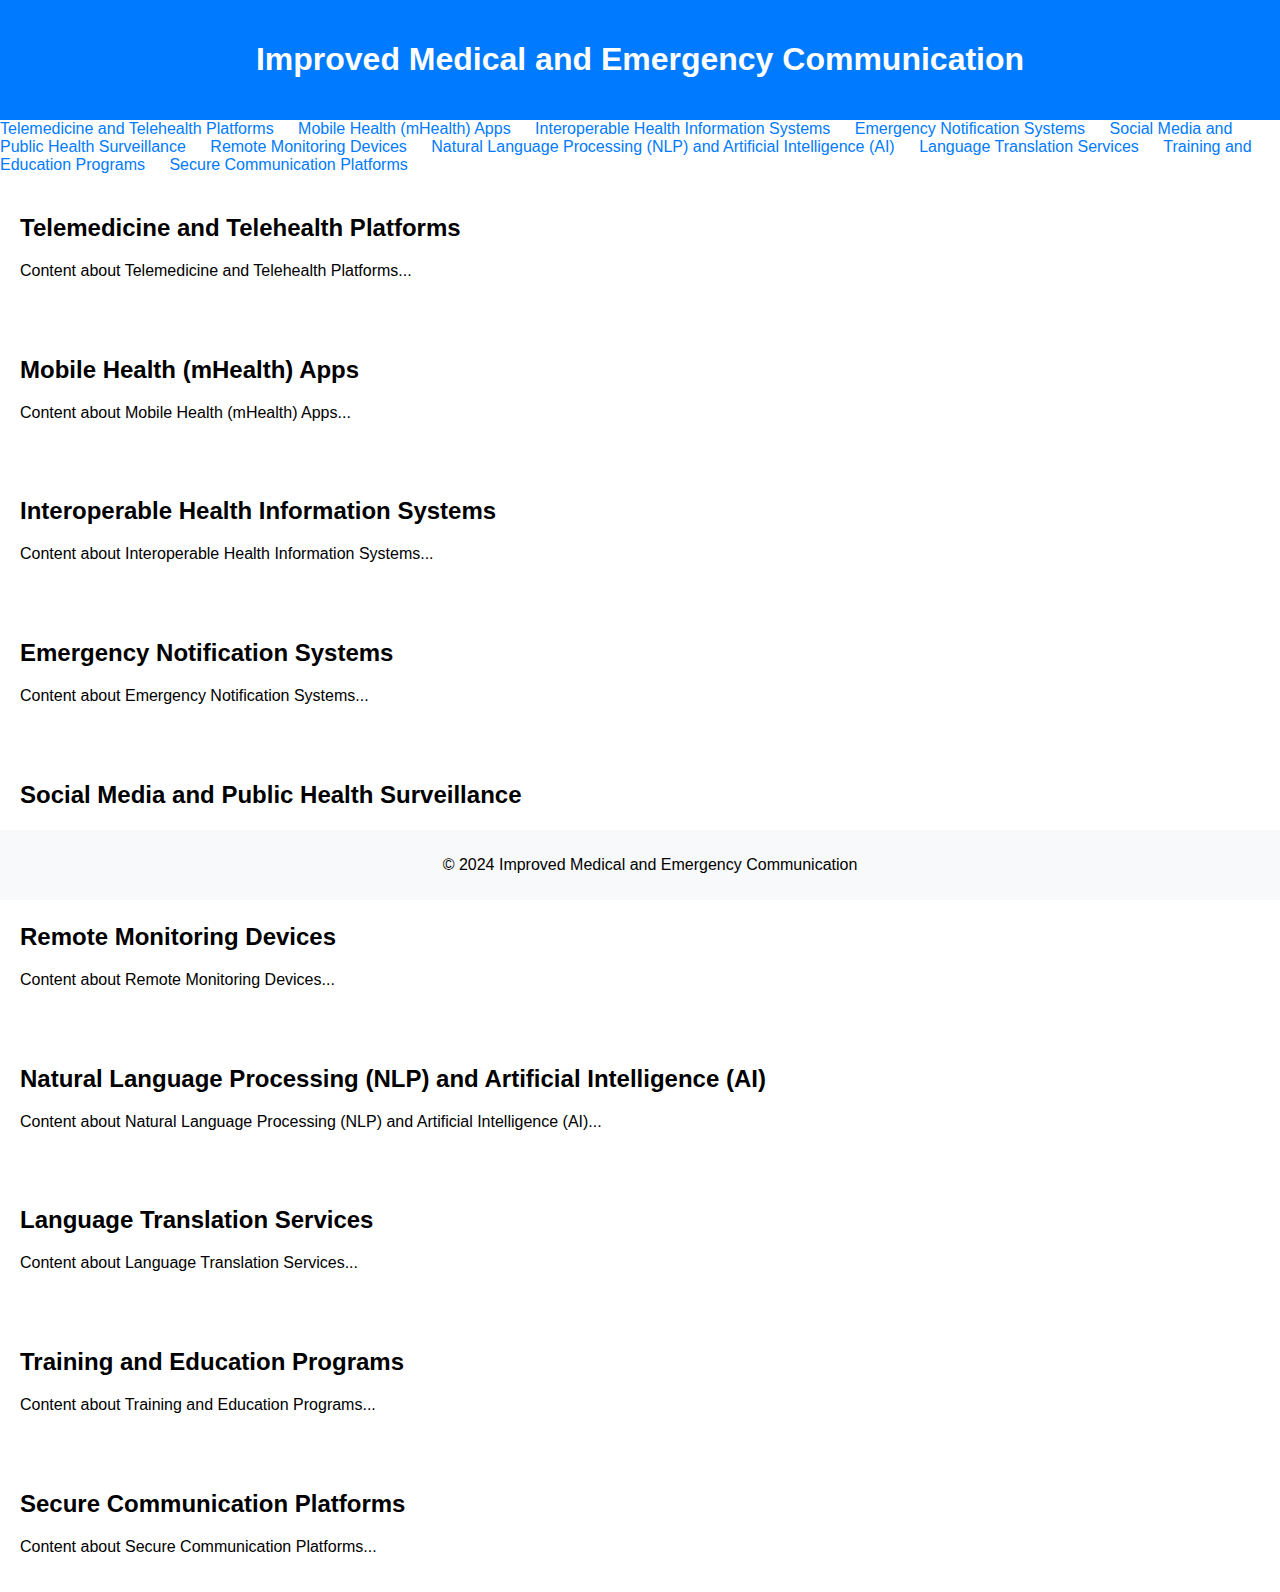
<file: index.html>
<!DOCTYPE html>
<html lang="en">
<head>
    <meta charset="UTF-8">
    <meta name="viewport" content="width=device-width, initial-scale=1.0">
    <title>Improved Medical and Emergency Communication</title>
    <link rel="stylesheet" href="styles.css">
</head>
<body>
    <header>
        <h1>Improved Medical and Emergency Communication</h1>
    </header>
    <nav>
        <ul>
            <li><a href="#telemedicine">Telemedicine and Telehealth Platforms</a></li>
            <li><a href="#mhealth">Mobile Health (mHealth) Apps</a></li>
            <li><a href="#interop">Interoperable Health Information Systems</a></li>
            <li><a href="#emergency">Emergency Notification Systems</a></li>
            <li><a href="#social">Social Media and Public Health Surveillance</a></li>
            <li><a href="#remote">Remote Monitoring Devices</a></li>
            <li><a href="#nlp">Natural Language Processing (NLP) and Artificial Intelligence (AI)</a></li>
            <li><a href="#translation">Language Translation Services</a></li>
            <li><a href="#training">Training and Education Programs</a></li>
            <li><a href="#secure">Secure Communication Platforms</a></li>
        </ul>
    </nav>
    <section id="telemedicine">
        <h2>Telemedicine and Telehealth Platforms</h2>
        <p>Content about Telemedicine and Telehealth Platforms...</p>
    </section>
    <section id="mhealth">
        <h2>Mobile Health (mHealth) Apps</h2>
        <p>Content about Mobile Health (mHealth) Apps...</p>
    </section>
    <section id="interop">
        <h2>Interoperable Health Information Systems</h2>
        <p>Content about Interoperable Health Information Systems...</p>
    </section>
    <section id="emergency">
        <h2>Emergency Notification Systems</h2>
        <p>Content about Emergency Notification Systems...</p>
    </section>
    <section id="social">
        <h2>Social Media and Public Health Surveillance</h2>
        <p>Content about Social Media and Public Health Surveillance...</p>
    </section>
    <section id="remote">
        <h2>Remote Monitoring Devices</h2>
        <p>Content about Remote Monitoring Devices...</p>
    </section>
    <section id="nlp">
        <h2>Natural Language Processing (NLP) and Artificial Intelligence (AI)</h2>
        <p>Content about Natural Language Processing (NLP) and Artificial Intelligence (AI)...</p>
    </section>
    <section id="translation">
        <h2>Language Translation Services</h2>
        <p>Content about Language Translation Services...</p>
    </section>
    <section id="training">
        <h2>Training and Education Programs</h2>
        <p>Content about Training and Education Programs...</p>
    </section>
    <section id="secure">
        <h2>Secure Communication Platforms</h2>
        <p>Content about Secure Communication Platforms...</p>
    </section>
    <footer>
        <p>&copy; 2024 Improved Medical and Emergency Communication</p>
    </footer>
</body>
</html>
</file>
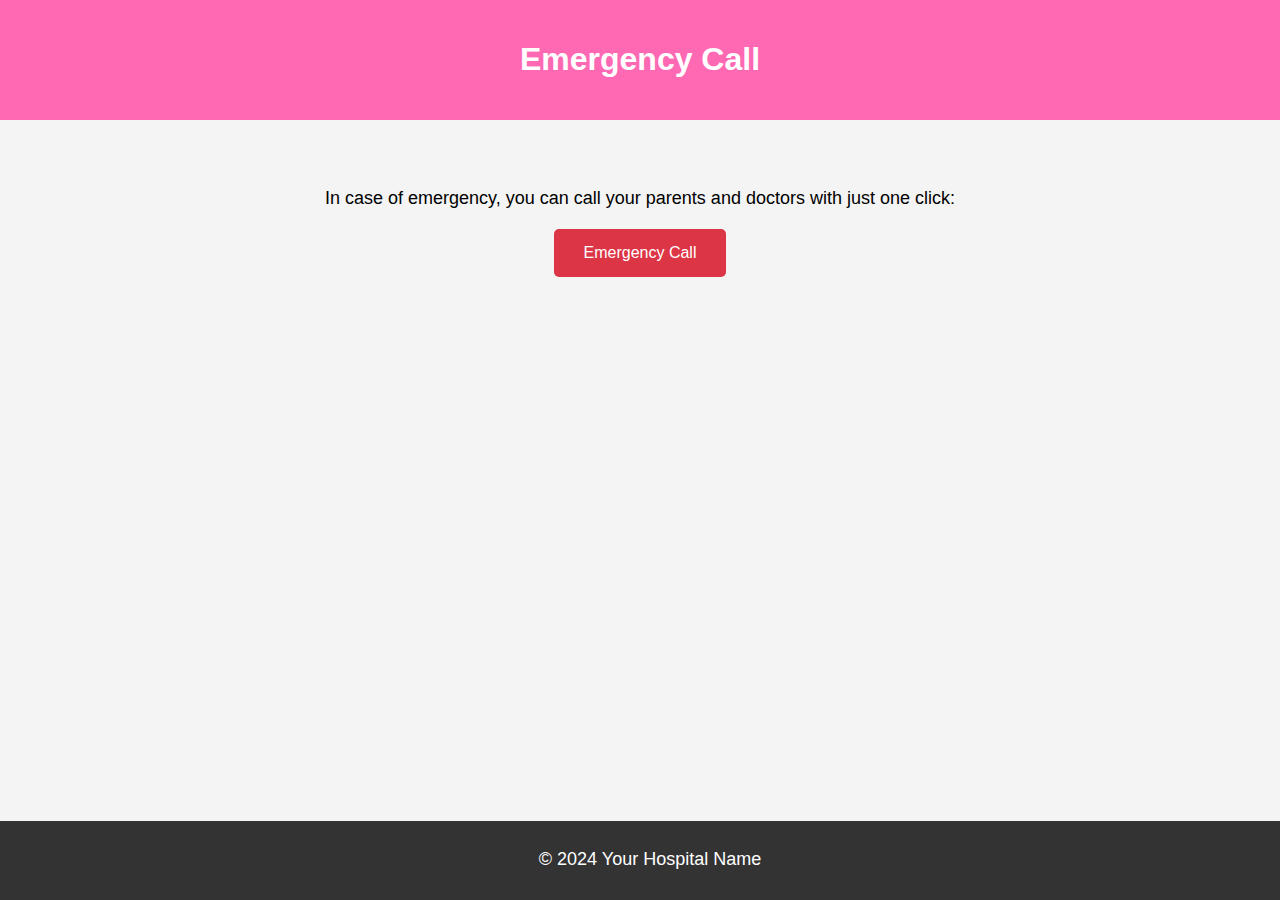
<file: call.html>
<!DOCTYPE html>
<html lang="en">
<head>
    <meta charset="UTF-8">
    <meta name="viewport" content="width=device-width, initial-scale=1.0">
    <title>Emergency Call</title>
    <link rel="stylesheet" href="call.css">
</head>
<body>
    <header>
        <h1>Emergency Call</h1>
    </header>
    <main>
        <p>In case of emergency, you can call your parents and doctors with just one click:</p>
        <button id="emergencyBtn">Emergency Call</button>
    </main>
    <footer>
        <p>&copy; 2024 Your Hospital Name</p>
    </footer>
    <script src="call.js"></script>
</body>
</html>
</file>
<file: styles.css>
body {
    font-family: Arial, sans-serif;
    margin: 0;
    padding: 0;
}

header {
    background-color: #007bff;
    color: white;
    text-align: center;
    padding: 20px;
}

nav ul {
    list-style-type: none;
    margin: 0;
    padding: 0;
}

nav ul li {
    display: inline;
    margin-right: 20px;
}

nav ul li a {
    text-decoration: none;
    color: #007bff;
}

nav ul li a:hover {
    color: #0056b3;
}

section {
    padding: 20px;
}

footer {
    background-color: #f8f9fa;
    text-align: center;
    padding: 10px;
    position: fixed;
    bottom: 0;
    width: 100%;
}
</file>
<file: call.css>
body {
    font-family: Arial, sans-serif;
    margin: 0;
    padding: 0;
    background-color: #f4f4f4;
}

header {
    background-color: hotpink;
    color: white;
    text-align: center;
    padding: 20px;
}

main {
    text-align: center;
    padding: 50px 0;
}

p {
    font-size: 18px;
    margin-bottom: 20px;
}

button {
    background-color: #dc3545;
    color: white;
    border: none;
    padding: 15px 30px;
    font-size: 16px;
    border-radius: 5px;
    cursor: pointer;
    transition: background-color 0.3s ease;
}

button:hover {
    background-color: #c82333;
}

footer {
    background-color: #333;
    color: white;
    text-align: center;
    padding: 10px;
    position: fixed;
    bottom: 0;
    width: 100%;
}
</file>
